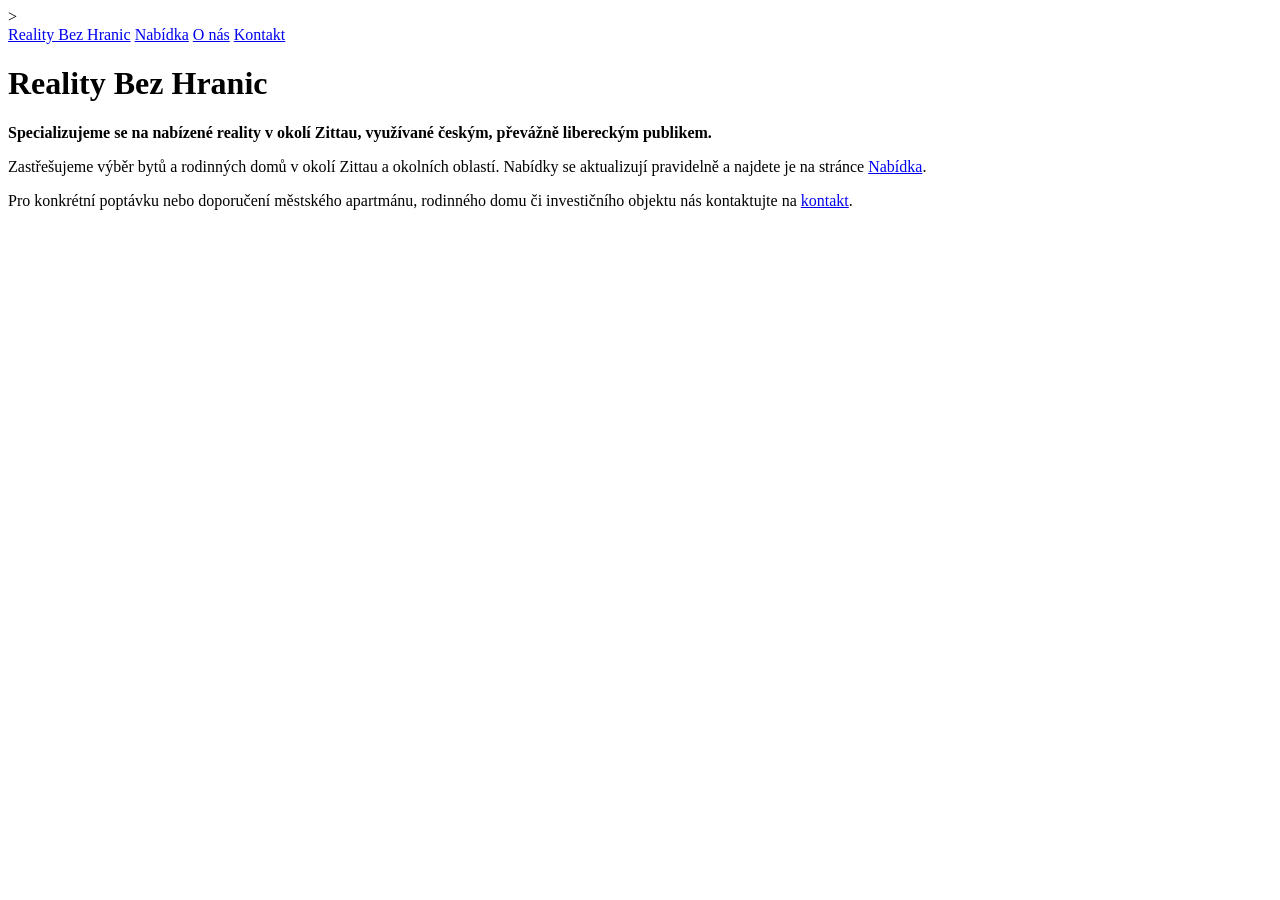
<file: index.html>
<!DOCTYPE html>
<html lang="cs">
<head>
  <meta charset="UTF-8">
  <meta name="viewport" content="width=device-width, initial-scale=1.0">
  <title>Reality Bez Hranic – Realitní kancelář Zittau / Liberec</title>
  >
</head>
<body>
  <nav class="nav">
    <a href="index.html">Reality Bez Hranic</a>
    <a href="nabidka.html">Nabídka</a>
    <a href="onas.html">O nás</a>
    <a href="kontakt.html">Kontakt</a>
  </nav>

  <div class="container">
    <h1>Reality Bez Hranic</h1>
    <p><strong>Specializujeme se na nabízené reality v okolí Zittau, využívané českým, převážně libereckým publikem.</strong></p>

    <p>Zastřešujeme výběr bytů a rodinných domů v okolí Zittau a okolních oblastí. Nabídky se aktualizují pravidelně a najdete je na stránce <a href="nabidka.html">Nabídka</a>.</p>

    <p>Pro konkrétní poptávku nebo doporučení městského apartmánu, rodinného domu či investičního objektu nás kontaktujte na <a href="kontakt.html">kontakt</a>.</p>
  </div>
</body>
</html>
</file>
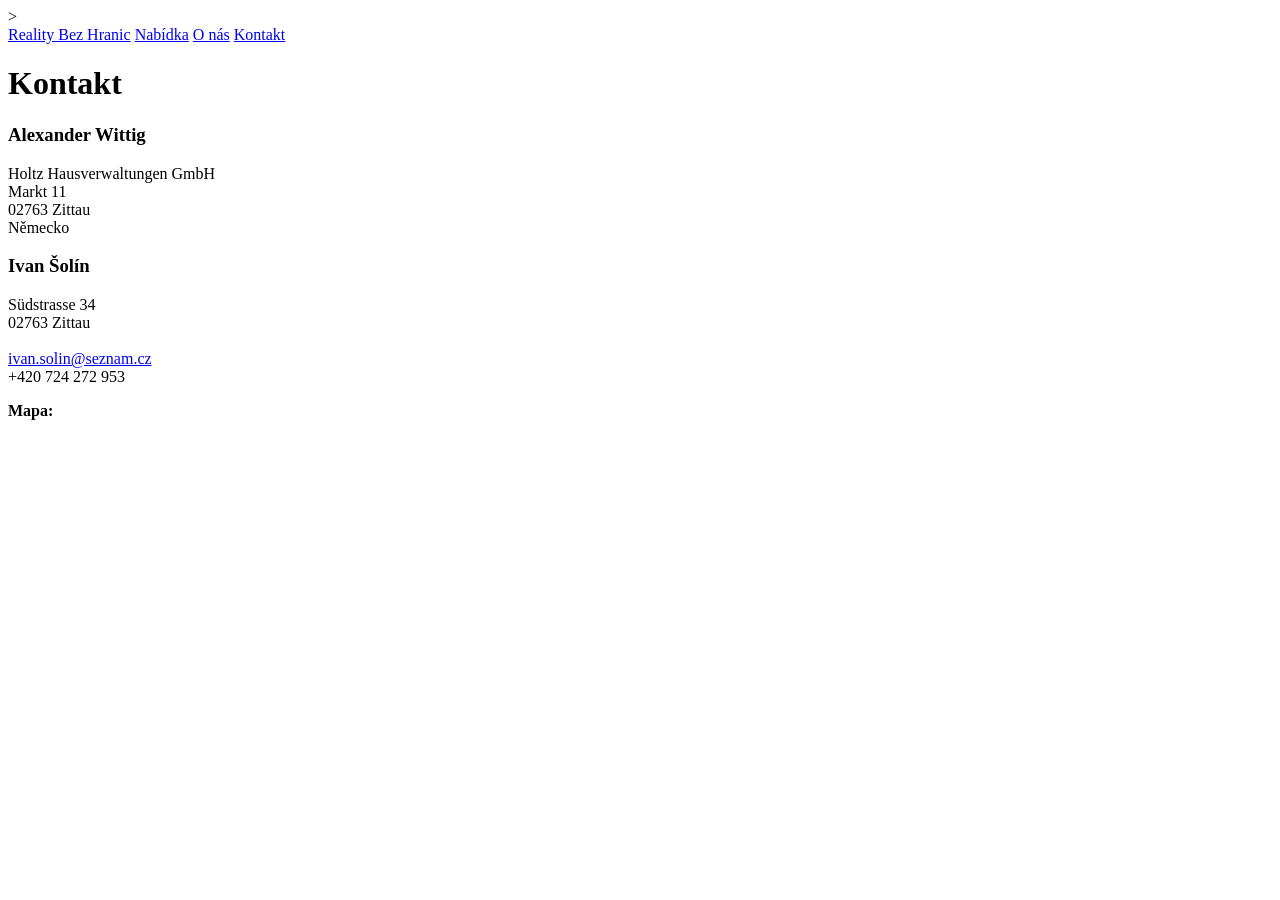
<file: kontakt.html>
<!DOCTYPE html>
<html lang="cs">
<head>
  <meta charset="UTF-8">
  <meta name="viewport" content="width=device-width, initial-scale=1.0">
  <title>Kontakt – Reality Bez Hranic</title>
  >
</head>
<body>
  <nav class="nav">
    <a href="index.html">Reality Bez Hranic</a>
    <a href="nabidka.html">Nabídka</a>
    <a href="onas.html">O nás</a>
    <a href="kontakt.html">Kontakt</a>
  </nav>

  <div class="container">
    <h1>Kontakt</h1>

    <h3>Alexander Wittig</h3>
    <p>
      Holtz Hausverwaltungen GmbH<br>
      Markt 11<br>
      02763 Zittau<br>
      Německo
    </p>

    <h3>Ivan Šolín</h3>
    <p>
      Südstrasse 34<br>
      02763 Zittau<br>
      <br>
      <a href="mailto:ivan.solin@seznam.cz">ivan.solin@seznam.cz</a><br>
      +420 724 272 953
    </p>

    <p><strong>Mapa:</strong></p>
    <iframe
      src="https://www.google.com/maps/embed?pb=!1m18!1m12!1m3!1d2516.5077588770964!2d14.804038676806904!3d50.895820255196284!2m3!1f0!2f0!3f0!3m2!1i1024!2i768!4f13.1!3m3!1m2!1s0x47093d399b7e86fd%3A0xce83b1d05635c531!2sMarkt%2011%2C%2002763%20Zittau%2C%20N%C4%9Bmecko!5e0!3m2!1scs!2scz!4v1776291126258!5m2!1scs!2scz"
      style="
        border: 0;
        width: 100%;
        height: 400px;
      "
      allowfullscreen=""
      loading="lazy"
      referrerpolicy="no-referrer-when-downgrade">
    </iframe>
  </div>
</body>
</html>
</file>
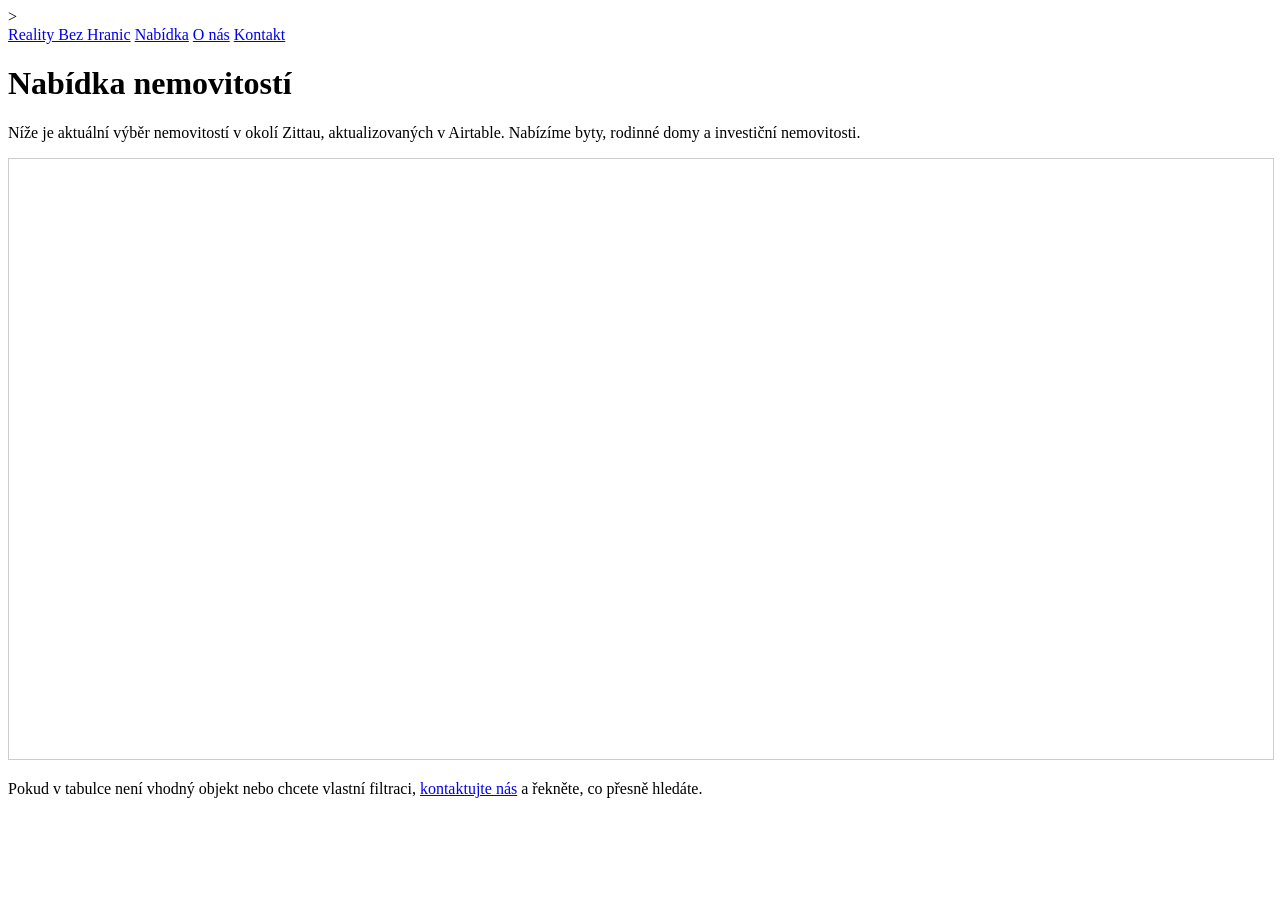
<file: nabidka.html>
<!DOCTYPE html>
<html lang="cs">
<head>
  <meta charset="UTF-8">
  <meta name="viewport" content="width=device-width, initial-scale=1.0">
  <title>Nabídka – Reality Bez Hranic</title>
  >
</head>
<body>
  <nav class="nav">
    <a href="index.html">Reality Bez Hranic</a>
    <a href="nabidka.html">Nabídka</a>
    <a href="onas.html">O nás</a>
    <a href="kontakt.html">Kontakt</a>
  </nav>

  <div class="container">
    <h1>Nabídka nemovitostí</h1>
    <p>Níže je aktuální výběr nemovitostí v okolí Zittau, aktualizovaných v Airtable. Nabízíme byty, rodinné domy a investiční nemovitosti.</p>

    <iframe
      class="airtable-embed"
      src="https://airtable.com/embed/app1ODdw65a2AotPB/shrhONzk561Bqk8GG?viewControls=on"
      style="
        background: transparent;
        border: 1px solid #ccc;
        width: 100%;
        height: 600px;
      "
      frameborder="0"
      loading="lazy">
    </iframe>

    <p style="margin-top: 1rem;">
      Pokud v tabulce není vhodný objekt nebo chcete vlastní filtraci, <a href="kontakt.html">kontaktujte nás</a> a řekněte, co přesně hledáte.
    </p>
  </div>
</body>
</html>
</file>
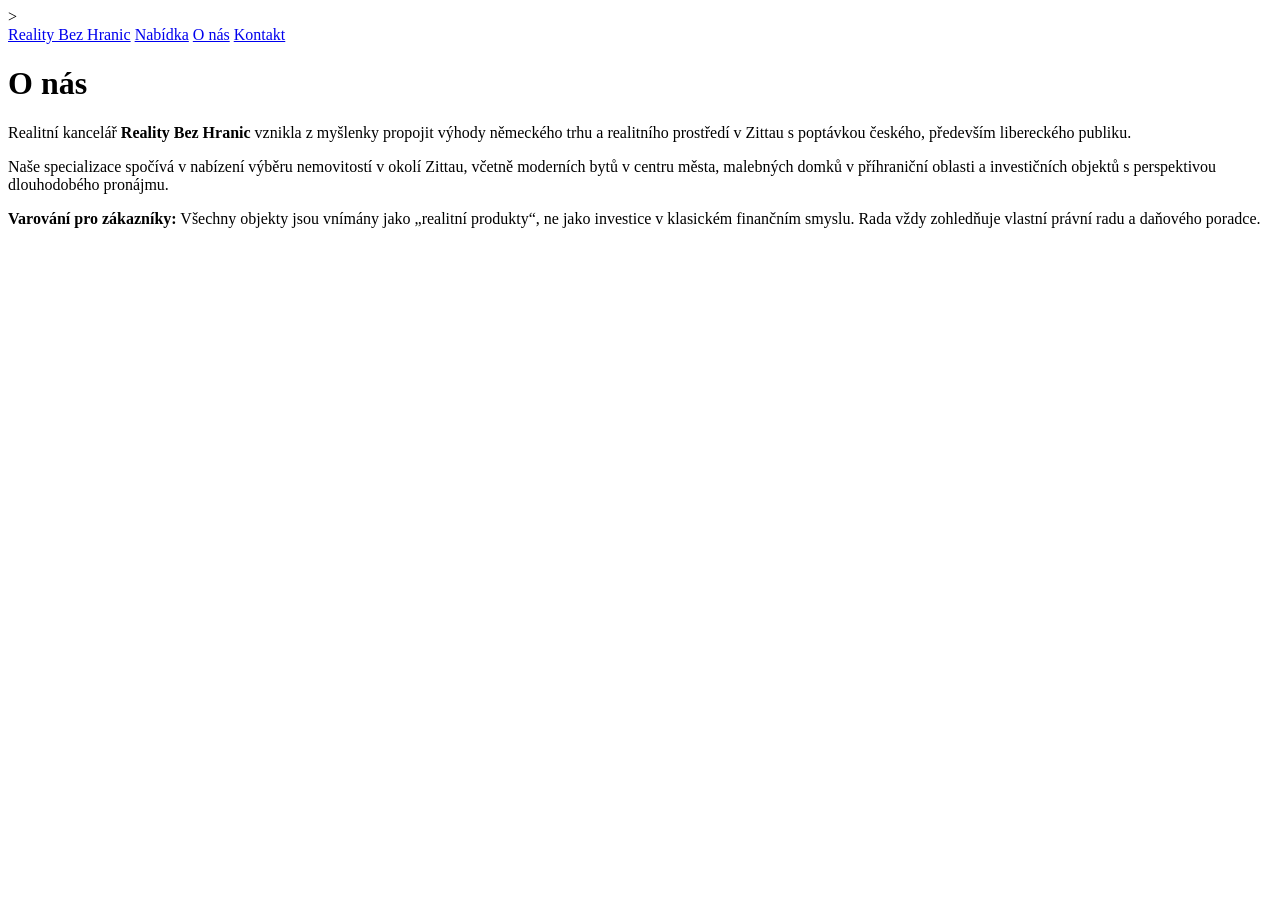
<file: onas.html>
<!DOCTYPE html>
<html lang="cs">
<head>
  <meta charset="UTF-8">
  <meta name="viewport" content="width=device-width, initial-scale=1.0">
  <title>O nás – Reality Bez Hranic</title>
  >
</head>
<body>
  <nav class="nav">
    <a href="index.html">Reality Bez Hranic</a>
    <a href="nabidka.html">Nabídka</a>
    <a href="onas.html">O nás</a>
    <a href="kontakt.html">Kontakt</a>
  </nav>

  <div class="container">
    <h1>O nás</h1>
    <p>Realitní kancelář <strong>Reality Bez Hranic</strong> vznikla z myšlenky propojit výhody německého trhu a realitního prostředí v Zittau s poptávkou českého, především libereckého publiku.</p>

    <p>Naše specializace spočívá v nabízení výběru nemovitostí v okolí Zittau, včetně moderních bytů v centru města, malebných domků v příhraniční oblasti a investičních objektů s perspektivou dlouhodobého pronájmu.</p>

    <p><strong>Varování pro zákazníky:</strong> Všechny objekty jsou vnímány jako „realitní produkty“, ne jako investice v klasickém finančním smyslu. Rada vždy zohledňuje vlastní právní radu a daňového poradce.</p>
  </div>
</body>
</html>
</file>
